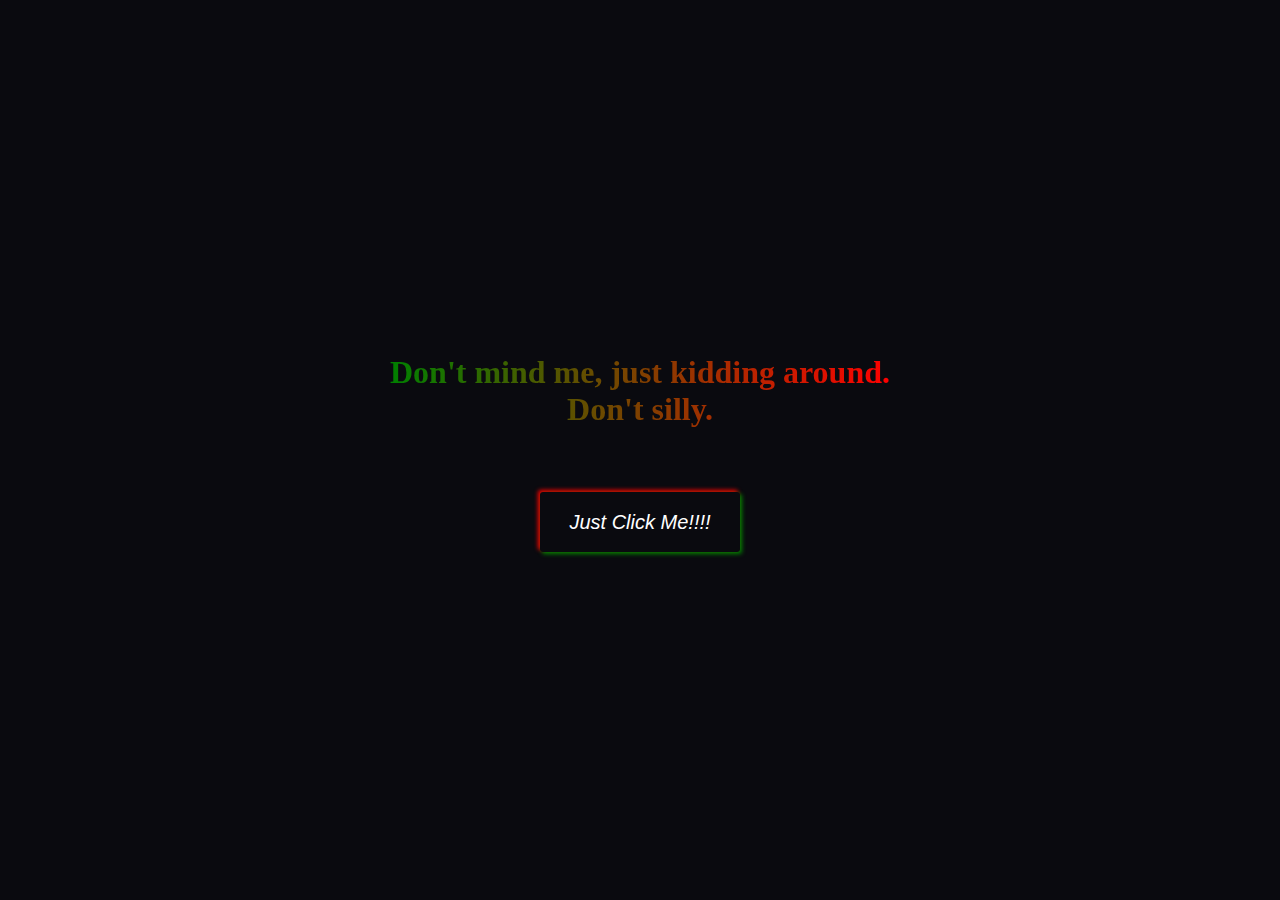
<file: src/index.html>
<!DOCTYPE html>
<html lang="en">
<head>
    <meta charset="UTF-8">
    <meta name="viewport" content="width=device-width, initial-scale=1.0">
    <link rel="stylesheet" href="index.css">
    <title>Document</title>
</head>
<body>
    <h1 class="text"></h1>
    <section>
    <h1 class="animate">Don't mind me, just kidding around. <br>
    Don't silly.</h1>
    <div class="container">
    <button class="click button">Just Click Me!!!!</button>
</div>
</section>
    <script src="index.js"></script>
</body>
</html>
</file>
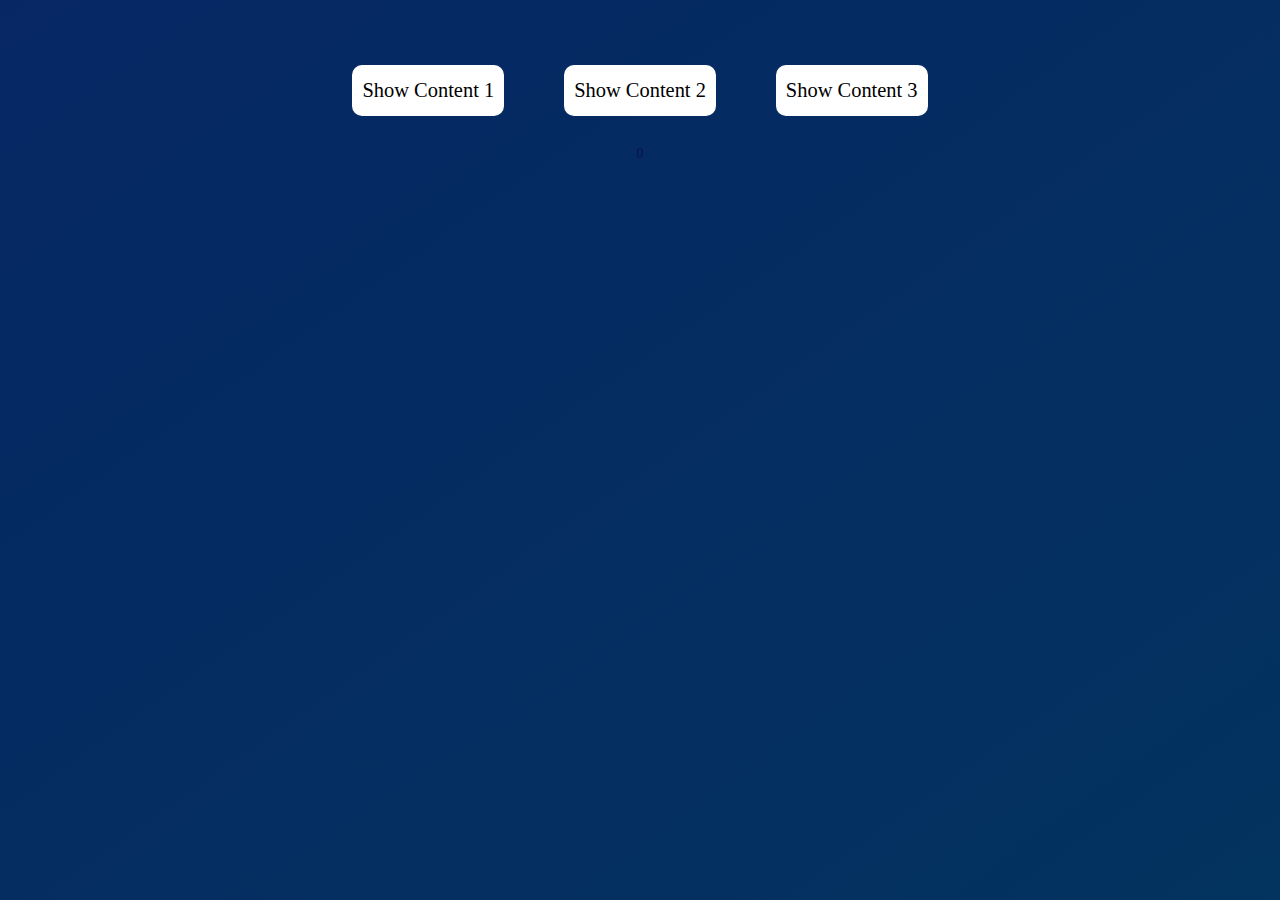
<file: project demo.html>
<!DOCTYPE html>
<html lang="en">
<head>
    <meta charset="UTF-8">
    <meta name="viewport" content="width=device-width, initial-scale=1.0"> 
    <link rel="stylesheet" href="project demo.css">
    <link rel="stylesheet" href="https://fonts.googleapis.com/css2?family=Material+Symbols+Outlined:opsz,wght,FILL,GRAD@24,400,0,0" />
    <title>The Modal Window Project____</title>
</head>
<body>
    <header>
    <button class="btn">show content 1</button>
    <button class="btn">show content 2</button>
    <button class="btn">show content 3</button>
</header>
    <div class="modal hidden">
        <button class="cancel">&times;</button>
        <h2>hello world 👋👋👋</h2>
        <p>Lorem ipsum dolor sit amet consectetur adipisicing elit. Dolor asperiores saepe ducimus. Veniam, recusandae possimus! Reiciendis veritatis voluptatem numquam atque molestiae, deserunt nostrum placeat adipisci a consectetur officia, accusantium obcaecati!
        Excepturi, perspiciatis nobis. Ut nam tempora repellat quis dolorem laborum eius adipisci explicabo eaque iste neque porro </p>
    </div>
    <div class="overlay hidden"></div>0
    <script src="project demo.js"></script>
</body>
</html>
</file>
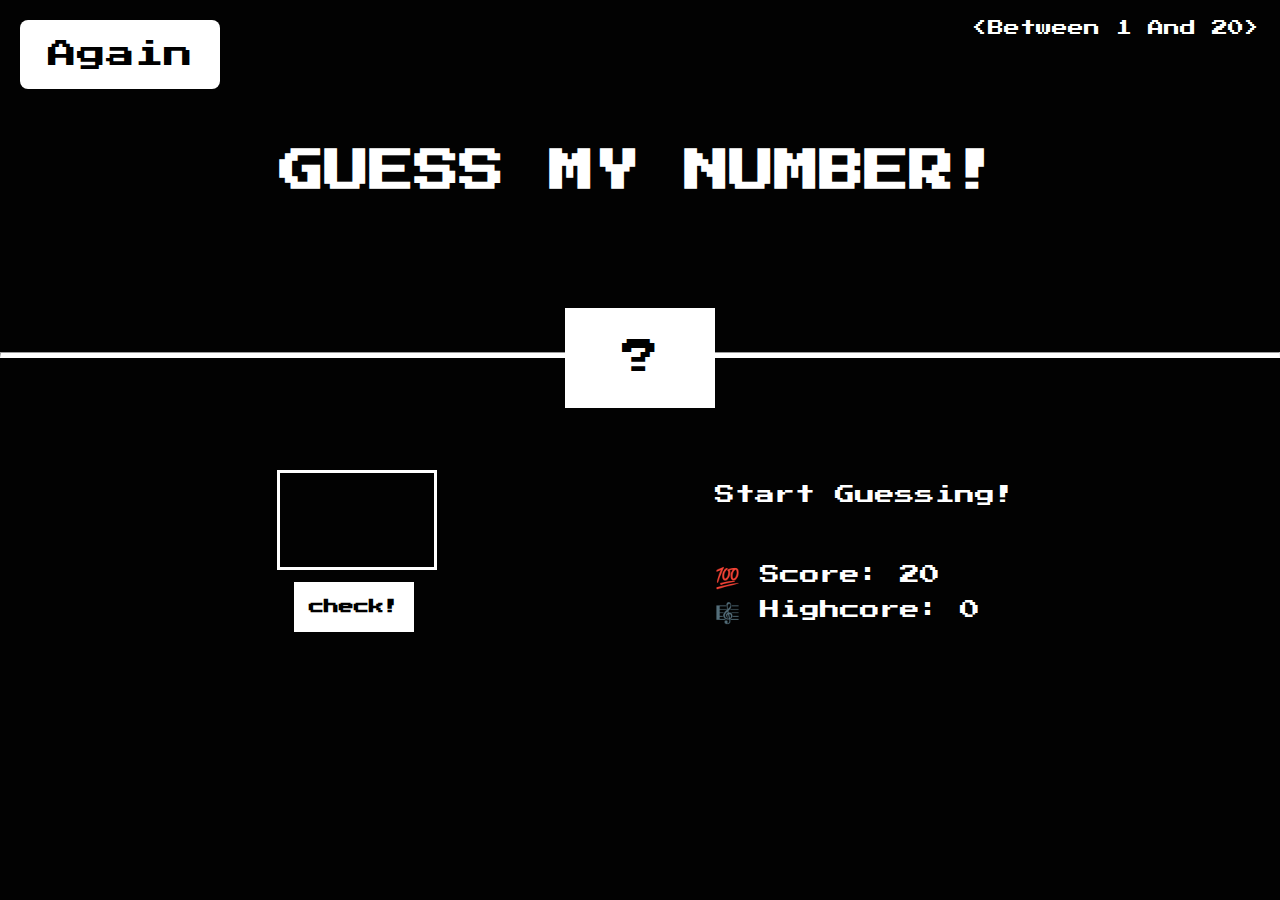
<file: project setup.html>
<!DOCTYPE html>
<html lang="en">
<head>
    <meta charset="UTF-8">
    <meta name="viewport" content="width=device-width, initial-scale=1.0">
    <link rel="stylesheet" href="project setup.css">
    <link href="https://fonts.googleapis.com/css2?family=Press+Start+2P&display=swap" rel="stylesheet">
    <title>Guess your Number Game! _____ Project 01</title>
</head>
<body>
    <header>
        <button class="h2">Again</button>
        <p>&lt;between 1 and 20&gt;</p>
    </header>
    <section>
    <div class="sec1">
    <h1>guess My Number!</h1>
    <hr>
    <div class="sec-childs">
    <div class="sec-child">?</div>
</div>
</div>
<main class="group">
    <div class="pick">
    <input type="number" class="input">
    <button class="check">check!</button>  
</div>
        <div class="pick3">
            <p class="text">start guessing!</p>
            <p class="p-parent">💯 score: <span class="p2"> 20</span></p>
            <p class="p-box">🎼 highcore: <span class="p3">0</span></p>
        </div>
        </main>
</section>
<script src="project setup.js"></script>

</body>
</html>
</file>
<file: src/index.css>
* {
    margin: 0;
    padding: 0;
    box-sizing: border-box;
}
:root {
    background-color: hsl(240, 21%, 5%);
    color: white;
    display: flex;
    justify-content: center;
    /* align-items: center; */
    width: 100%;
    height: 100vh;
    text-align: center;
}
.text {
    color: white;
    text-transform: uppercase;
    margin-top: 3rem;
    animation: java 0.4s linear infinite backwards 0.5s;
}
@keyframes java {
    from {
        color: green;
    }
    to {
        color: red;
    }
    
}
.animate {
    color: transparent;
    background: linear-gradient(90deg, green,red);
    background-clip: text;
    -webkit-background-clip: text;
}

section
{
    width: 100%;
    height: 90%;
    display: flex;
    justify-content: center;
    align-items: center;
    flex-direction: column;
}
.click {
    width: 100%;
    height: 100%;
    padding: 10px;
    text-align: center;
    font-size: 20px;
    background-color: transparent;
    border: none;
    color: white;
    font-style: italic;
}
.container {
    width: 200px;
    height: 60px;
    margin-top: 4rem;
    border-radius: 3px;
    box-shadow: 2px 2px 4px green,  -2px -2px 4px red;    
}
</file>
<file: project demo.css>
* {
    margin: 0;
    padding: 0;
}
html {
    font-size: 85.2%;
    box-sizing: border-box;
}
body {
    background: linear-gradient(to bottom right, #062764, #03335f);
    background-repeat: no-repeat;
    height: 100vh;
    text-transform: capitalize;
    display: flex;
    align-items: center;
    flex-direction: column;
    color: #09104d;
}
header {
    width: 100%;
    margin-top: 35px;
    display: flex;
    justify-content: center;
}
.btn {
    text-transform: capitalize;
    font-family: Georgia, 'Times New Roman', Times, serif;
    background: #fff;
    padding: 10px;
    line-height: 1.5em;
    outline: none;
    border: none;
    text-align: center;
    font-size: 1.5rem;
    font-weight: 200;
    cursor: pointer;
    margin: 30px;
    border-radius: 10px;
    transition: all 0.5s ease-in-out;
}
.btn:hover {
    box-shadow: 10px 10px 20px rgba(250,250,250,0.7), -10px -10x 20px rgba(250,250,250,0.7);
}
.cancel {
   position: relative;
    top: 0;
    left: 30rem;
    margin-bottom: 20px;
    font-size: 3rem;
    cursor: pointer;
    border: none;
    outline: none;
    background: none;
}
p {
    font-size: 1.8rem;
}
.hidden {
display: none;
    
}
h2 {
    position: relative;
    bottom: 20px;
    font-size: 30px;
    text-align: center;
}
.modal {
    position: relative;
    bottom: 4rem;
    width: 500px;
    border-radius: 10px;
    padding: 20px;
    background: #fff;
    box-shadow: 10px 10px 10px rgba(250,250,250,0.1), -10px -10px 10px rgba(250,250,250,0.1);
    z-index: 10;
}
.overlay {
    position: absolute;
    top: 0;
    left: 0;
    width: 100%;
    height: 100%;
    backdrop-filter: blur(3px);
    z-index: 5;
    background: rgba(0,0,0,0.5);
}
</file>
<file: project setup.css>
* {
    margin: 0;
    padding: 0;
    box-sizing: border-box;
}
body {
    background-color: rgb(2,2,2);
    color: white;
    font-family: 'Press Start 2P', cursive;
    text-transform: capitalize;
}
header {
    display: flex;
    flex-direction: row;
    justify-content: space-between;
    margin: 10px;
    padding: 10px;
}
header button {
    border-radius: 8px;
    outline: none;
    border: none;
    font-family: 'Press Start 2P', cursive;
    width: 200px;
    font-size: 29px;
    background: white;
    color: black;
    padding: 20px;
    text-align: center;
}
section .sec1 {
    display: flex;
    justify-content: center;
    flex-direction: column;
   
}
section .sec1 h1 {
    text-align: center;
    margin-top: 40px;
    margin-bottom: 3.5em;
    text-transform: uppercase;
    font-size: 45px;
}
section .sec1 hr {
    border-bottom: 5px solid white;
}
section .sec1 .sec-childs {
    display: flex;
    justify-content: center;
    align-items: center;
}
section .sec1 .sec-childs .sec-child {
    flex-wrap: wrap;
    width: 150px;
    height: 100px;
    background: white;
    color: black;
    transform: translate(0%, -50%);
    display: flex;
    justify-content: center;
    align-items: center;
    font-size: 37px;
   
    
}
.group {
    display: flex;
    justify-content: space-evenly;
    align-items: center;
}
.group .pick {
    display: flex;
    flex-direction: column;
}
.group .pick .input {
    margin: 12px;
    width: 160px;
    height: 100px;
    padding: 15px;
    text-align: center;
    font-size: 45px;
    font-family: 'Press Start 2P', cursive;
    outline: none;
    color: white;
    border: 3px solid white;
    background: transparent;
}
.group .pick .check {
    width: 120px;
    height: 50px;
    outline: none;
    border: none;
    background: white;
    color: black;
    text-align: center;
    padding:  10px;
    position: relative;
    left: 29px;
    font-family: 'Press Start 2P', cursive;
    font-size: 15px;
    font-weight: 800;
}
.group .pick3 {
    font-size: 20px;
}
.group .pick3 .text {
    margin-bottom: 4em;
    position: relative;
    top: 20px;
}
.group .pick3 .p-parent {
    margin-bottom: 10px;
}
</file>
